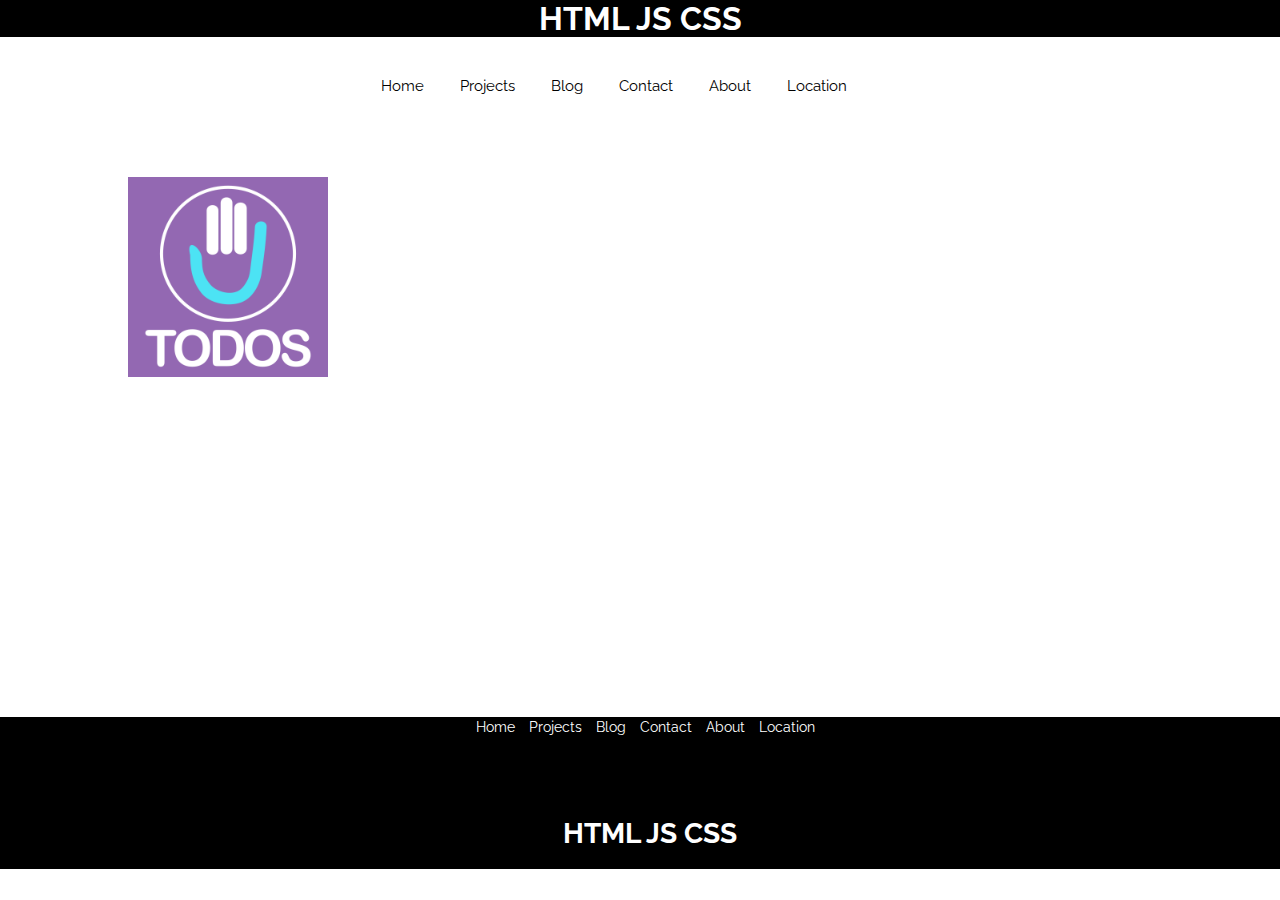
<file: projects.html>
<!DOCTYPE html>
<html lang="en">
<head>
    <meta charset="UTF-8">
    <meta http-equiv="X-UA-Compatible" content="IE=edge">
    <meta name="viewport" content="width=device-width, initial-scale=1.0">
    <title>JS HTML CSS ONLY</title>
    <link rel="stylesheet" href="style.css">
    <link href="https://fonts.googleapis.com/css2?family=Raleway&display=swap" rel="stylesheet">

</head>
<body>
    <header>
        <div class="logo">
            <a href="index.html">
                <h1> HTML JS CSS</h1>
            </a>
        </div>
        <nav>
            <div class="topnav" id="myTopnav">
                <a href="index.html">Home</a>
                <a href="projects.html">Projects</a>
                <a href="blog.html">Blog</a>
                <a href="contact.html">Contact</a>
                <a href="about.html">About</a>
                <a href="location.html">Location</a>
                <a id="menu" href="#" class="icon">&#9776;</a>
               
            </div>
        </nav>
    </header>
  <main class="project">
    <div class="gallery">
        <div class="photo_itm"><a href="todolist.html"><img src="img/projects/Todos_Logo.svg.png" alt=""></a></div>
       
  </main>

    <footer>
        <nav>
        <a href="index.html">Home</a>
                <a href="projects.html">Projects</a>
                <a href="blog.html">Blog</a>
                <a href="contact.html">Contact</a>
                <a href="about.html">About</a>
                <a href="location.html">Location</a>
              </nav> 
               
                <div class="logo">
                    <a href="index.html">
                        <h1> HTML JS CSS</h1>
                    </a>
                </div>
                <div class="social">
  </div>
                
                <p>macruit 2022 </p>
        
    </footer>
    <script src="script.js"></script>
</body>
</html>
</file>
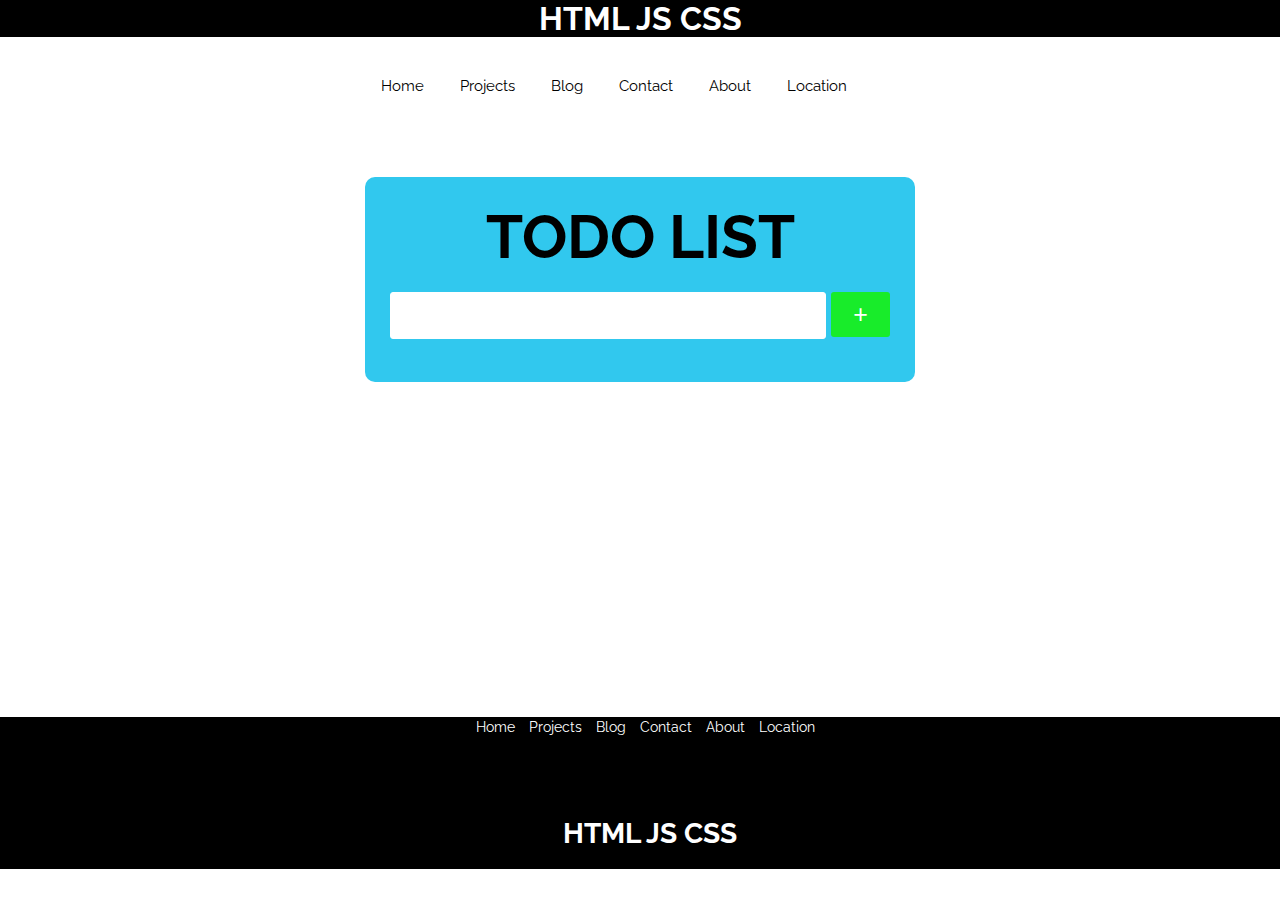
<file: todolist.html>
<!DOCTYPE html>
<html lang="en">
<head>
    <meta charset="UTF-8">
    <meta http-equiv="X-UA-Compatible" content="IE=edge">
    <meta name="viewport" content="width=device-width, initial-scale=1.0">
    <title>JS HTML CSS ONLY</title>
    <link rel="stylesheet" href="style.css">
    <link href="https://fonts.googleapis.com/css2?family=Raleway&display=swap" rel="stylesheet">

</head>
<body>
    <header>
        <div class="logo">
            <a href="index.html">
                <h1> HTML JS CSS</h1>
            </a>
        </div>
        <nav>
            <div class="topnav" id="myTopnav">
                <a href="index.html">Home</a>
                <a href="projects.html">Projects</a>
                <a href="blog.html">Blog</a>
                <a href="contact.html">Contact</a>
                <a href="about.html">About</a>
                <a href="location.html">Location</a>
                <a id="menu" href="#" class="icon">&#9776;</a>
               
            </div>
        </nav>
    </header>
    <main>
        <div class="todo-container">
            <div class="todo-header">
                <h1>TODO LIST</h1>
            </div>
            <div class="todo-input">
                <input type="text" id="todo-input">
            
                <button class="todo-button">+</button>
            </div>
            <div class="todo-out"></div>
        </div>
    </main>

    <footer>
        <nav>
        <a href="index.html">Home</a>
                <a href="projects.html">Projects</a>
                <a href="blog.html">Blog</a>
                <a href="contact.html">Contact</a>
                <a href="about.html">About</a>
                <a href="location.html">Location</a>
              </nav> 
               
                <div class="logo">
                    <a href="index.html">
                        <h1> HTML JS CSS</h1>
                    </a>
                </div>
                <div class="social">
                </div>
                
                <p>macruit 2022 </p>
        
    </footer>
    <script src="script.js"></script>
</body>
</html>
</file>
<file: style.css>
*{
    margin: 0;
    padding: 0;
}
html{
    min-height: 100%;
}
a{
    text-decoration: none;
}
li{
    text-decoration: none;
    list-style: none;
}
body{
    font-family: 'Raleway', sans-serif;
}
main{
    min-height: calc(60vh);
}
.logo a{
    
    background: #000;
    color: white;
    width: 100%;
    display: flex;
    justify-content: center;
    max-width: 100%;
    box-sizing: border-box;
}
nav{
    margin: auto;
    width: 550px;
    height: 100px;
}
.topnav{
    background-color: white ;
    font-size: 14px;
    margin-top: 40px;
}
.topnav a{
    color: #000;
    text-align: center;
    padding: 14px 16px;
font-size: 15px;
}
.topnav a:hover{
    border-bottom: 2px solid #000;
    
}
.topnav .icon{
    display: none;
}

.mw-100{
    max-width: 100%;
    display: flex;
    margin: 0 auto;
}
.advantages_container{
    display: flex;
    justify-content: center;
}
.advantages{
    padding-top: 40px;
    padding-bottom: 40px;
    width: 70%;
    display: flex;
    justify-content: space-between;
    text-align: center;
    flex-wrap: wrap;
}
.advantages_item{
    width: 30%;
}
.letter{
    max-width: 80%;
}


footer{
   width: 100%;
   height: auto;
   background: #000; 
   margin: 0 auto;
   text-align: center;
    margin-top: 0 auto;
    margin-left: 0;
    
}
footer a{
    color: white;
    font-size: 14px;
    margin-left: 10px;
}

footer nav a:hover{
    border-bottom: 1px solid white;
}
.social img{
    width: 20px;
    margin-left: 10px;
    margin-bottom: 10px;
}
.social img:hover{
    background: rgb(85, 83, 83);
    border-radius: 50%;
}

.gallery{
    width: 80%;
    margin: auto;
    display: flex;
    flex-wrap: wrap;
    margin-bottom: 50px;
}

.photo_itm img{
    width: 200px;
    box-sizing: border-box;
    max-width: 100%;
    opacity: 0.7;
}
.photo_itm img:hover{
    opacity: 1;
}

.blog_container{
    background: #fafafa;
    border-radius: 5px;
    box-shadow: rgba(0,0,0,0.2) 0 4px 2px -2px;
    font-weight: 100;
    margin: 48px auto;
    width: 50rem;
}
.blog_container a:hover{
    border-color: #ff4d4d;
    color:#ff4d4d
}
.blog_cover{
  background: url(../img/letter.jpeg);
   background-size: cover;    
}
.blog_body{
    margin: 0 auto;
    width: 80%;
}
.blog_title{
    color: #333;
    font-weight: 100;
}
.blog_text p{
color: #4d4d4d;
}
.blog_tags ul{
    display: flex;
    flex-direction: row;
    flex-wrap: wrap;
    list-style: none;
    padding-left: 0;
}
.blog_tags li + li{
    margin-left: .5rem;
}
.blog_tags a{
    border: 1px solid #999999;
    border-radius: 3px;
    color: #999999;
    font-size: .75rem;
    height: 1.5rem;
    line-height: 1.5rem;
    letter-spacing: 1px;
    padding: 0 .5rem;
    text-align: center;
    text-transform: uppercase;
    white-space: nowrap;
    width: 5rem;
}
.blog_footer{
    border-top: 1px solid #e6e6e6;
    margin: 0 auto;
    padding-bottom: .125rem;
    width: 80%;
}
.blog_footer ul{
    list-style: none;
    display: flex;
    flex: row wrap;
    justify-content: flex-end;
    padding-left: 0;
}
.blog_footer li{
    color: #999999;
    font-size: .75rem;
    height: 1.5rem;
    text-align: center;
    text-transform: uppercase;
    position: relative;
    white-space: nowrap;
}
.published_date{
    border: 1px solid #999999;
    border-radius: 3px;
    padding: 0 .5 rem;
}


.todo-container{
    margin: auto;
    max-width: 500px;
    width:100%;
    background:rgb(49, 200, 238);
    border-radius: 10px;
    padding: 25px;
}
.todo-header{
    font-size: 30px;
    font-weight: 600;
    text-align: center;
}
.todo-input{
    display: flex;
    height: 45px;
    width: 100%;
    margin: 20px 0;
}
#todo-input{
    
    width: 85%;
   height: 100%;
   border: 1px solid white;
   font-size: 17px;
   border-radius: 3px;
   padding-left: 15px;
}

.todo-button{
    width: 60px;
    height: 100%;
    border: none;
    outline: none;
    background: #18ec2a;
    color: white;
    font-size: 25px;
    cursor: pointer;
    border-radius: 3px;
    margin-left: 5px;
}

.todo-out .li{
    background: #83dae9;
    list-style: none;
    height: 45px;
    line-height: 45px;
    border-radius:  3px;
    margin-bottom: 8px;
    padding: 0 15px;   
    position:relative;
    cursor: default;
}
.todo-out .btn{
    position: absolute;
    right: 0px;
    color:#fafafa;
    width: 45px;
    height: 45px;
    text-align: center;
    background: red;
    border-radius: 0 3px 3px 0;
    cursor: pointer;
    font-size: 25px;
}

  




@media screen and (max-width: 768px){
    .topnav a:not(:first-child){
        display: none;
    }
    .topnav a.icon{
        float: right;
        margin-top: -17px;
        display: block;
        color: black;

    }
    nav{
        width: 100%;
        height: 100px;
    }
    .topnav.responsive{
        position: relative;
    }
    .topnav.responsive a.icon{
        position: absolute;
        right: 0;
        top: 0;
    }
    .topnav.responsive a{
        float: none;
        display: block;
        text-align: left;
       
    }
    .advantages_item{
        width: 45%;
    }
    .photo_itm{
        width: 45%;
        margin-left: 10px;
    }
    .blog_container{
        width: 28rem;
    }
    .todo-container{
        margin: auto;
        max-width: 500px;
        width:80%;
        background:rgb(49, 200, 238);
        border-radius: 10px;
        padding: 25px;
}
}
@media screen and (max-width: 420px){
   .advantages{
       flex-direction: column;
   }
   .advantages_item{
    width: 100%;
}
.project{
    display:flex;
    justify-content: center;
    align-items: center;
}
.gallery{
    width: auto;
    margin: auto;
}
.photo_itm{
    width: 70%;
    margin: 0 auto;
}
.blog_container{
    width: 20rem;
}
.todo-container{
    margin: auto;
    max-width: 500px;
    width:70%;
    background:rgb(49, 200, 238);
    border-radius: 10px;
    padding: 25px;
}
}
</file>
